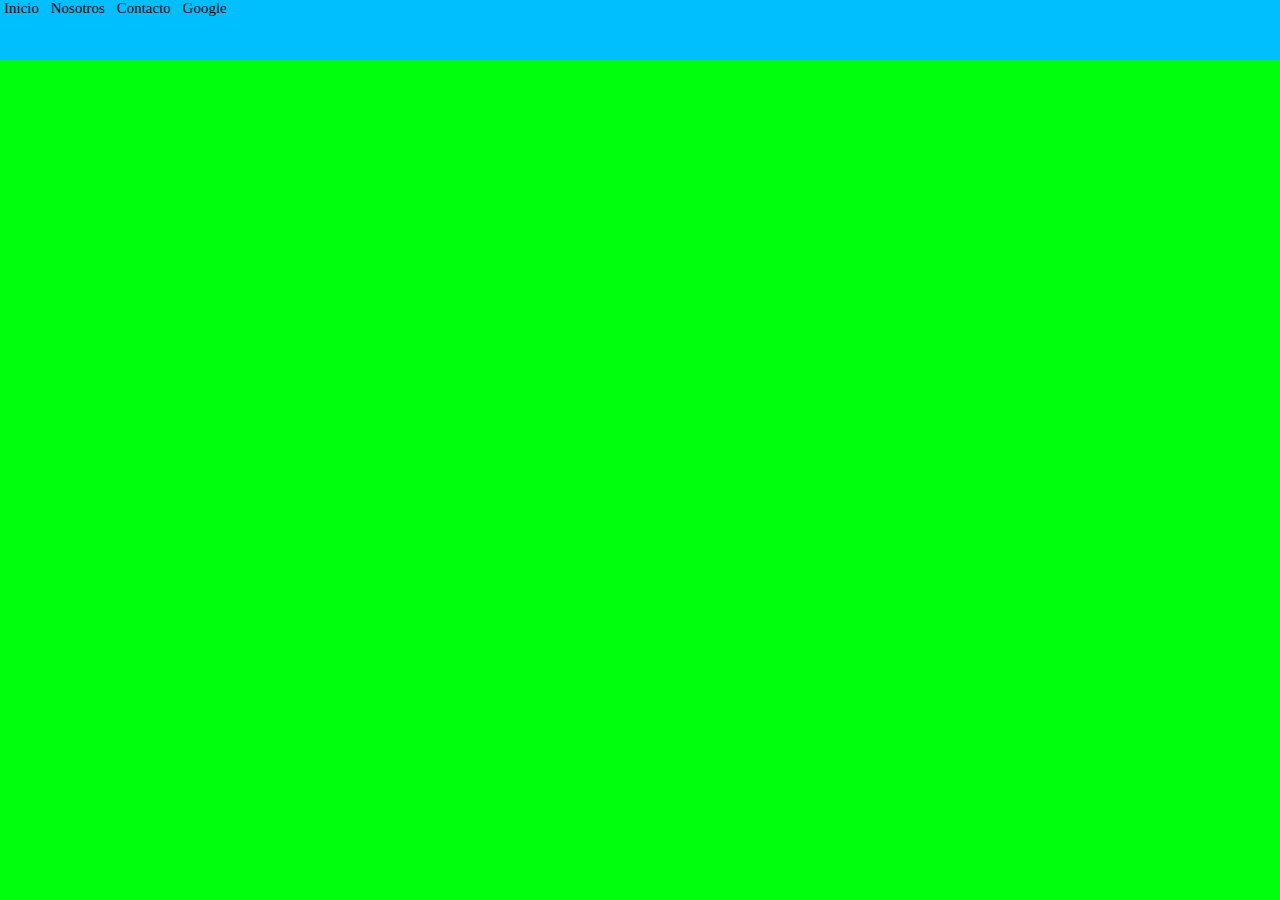
<file: recursosprofe/nosotros.html>
<!DOCTYPE html>
<html lang="en">
<head>
    <meta charset="UTF-8">
    <meta http-equiv="X-UA-Compatible" content="IE=edge">
    <meta name="viewport" content="width=device-width, initial-scale=1.0">
    <title>Document</title>
    <link rel="stylesheet" href="../css/index.css">
</head>
<body>
    <header>
        <nav>
            <picture>Imagen de Logo</picture>
            <ul>
                <li>
                    <a href="../index.html">Inicio</a>
                </li>
                <li>
                    <a href="./nosotros.html">Nosotros</a>
                </li>
                <li>
                    <a href="">Contacto</a>
                </li>
                <li>
                    <a href="https://google.com.ar">Google</a>
                </li>
            </ul>
        </nav>
    </header>
    <h1>Nosotros</h1>
    <main>
        <section>
            <h2></h2>
            <article>Lorem, ipsum dolor sit amet consectetur adipisicing elit. Nemo hic doloribus dolorem atque corrupti. Eos blanditiis temporibus laudantium facilis saepe voluptatum quia recusandae, iure, sapiente autem quas tempore. Maiores, voluptates.</article>
            <h2></h2>
            <article>Lorem, ipsum dolor sit amet consectetur adipisicing elit. Nemo hic doloribus dolorem atque corrupti. Eos blanditiis temporibus laudantium facilis saepe voluptatum quia recusandae, iure, sapiente autem quas tempore. Maiores, voluptates.</article>
            <h2></h2>
            <article>Lorem, ipsum dolor sit amet consectetur adipisicing elit. Nemo hic doloribus dolorem atque corrupti. Eos blanditiis temporibus laudantium facilis saepe voluptatum quia recusandae, iure, sapiente autem quas tempore. Maiores, voluptates.</article>
        </section>
        <section>
            <h2></h2>
            <article>Lorem, ipsum dolor sit amet consectetur adipisicing elit. Nemo hic doloribus dolorem atque corrupti. Eos blanditiis temporibus laudantium facilis saepe voluptatum quia recusandae, iure, sapiente autem quas tempore. Maiores, voluptates.</article>
            <h2></h2>
            <article>Lorem, ipsum dolor sit amet consectetur adipisicing elit. Nemo hic doloribus dolorem atque corrupti. Eos blanditiis temporibus laudantium facilis saepe voluptatum quia recusandae, iure, sapiente autem quas tempore. Maiores, voluptates.</article>
            <h2></h2>
            <article>Lorem, ipsum dolor sit amet consectetur adipisicing elit. Nemo hic doloribus dolorem atque corrupti. Eos blanditiis temporibus laudantium facilis saepe voluptatum quia recusandae, iure, sapiente autem quas tempore. Maiores, voluptates.</article>
        </section>
    </main>
    <section id="contacto">
        <h2>Contacto desde Nosotros</h2>
        <p>En este espacio iria un formulario de contacto</p>
    </section>
    <section>
        <h2></h2>
        <article>Lorem, ipsum dolor sit amet consectetur adipisicing elit. Nemo hic doloribus dolorem atque corrupti. Eos blanditiis temporibus laudantium facilis saepe voluptatum quia recusandae, iure, sapiente autem quas tempore. Maiores, voluptates.</article>
        <h2></h2>
        <article>Lorem, ipsum dolor sit amet consectetur adipisicing elit. Nemo hic doloribus dolorem atque corrupti. Eos blanditiis temporibus laudantium facilis saepe voluptatum quia recusandae, iure, sapiente autem quas tempore. Maiores, voluptates.</article>
        <h2></h2>
        <article>Lorem, ipsum dolor sit amet consectetur adipisicing elit. Nemo hic doloribus dolorem atque corrupti. Eos blanditiis temporibus laudantium facilis saepe voluptatum quia recusandae, iure, sapiente autem quas tempore. Maiores, voluptates.</article>
    </section>
    <section>
        <h2></h2>
        <article>Lorem, ipsum dolor sit amet consectetur adipisicing elit. Nemo hic doloribus dolorem atque corrupti. Eos blanditiis temporibus laudantium facilis saepe voluptatum quia recusandae, iure, sapiente autem quas tempore. Maiores, voluptates.</article>
        <h2></h2>
        <article>Lorem, ipsum dolor sit amet consectetur adipisicing elit. Nemo hic doloribus dolorem atque corrupti. Eos blanditiis temporibus laudantium facilis saepe voluptatum quia recusandae, iure, sapiente autem quas tempore. Maiores, voluptates.</article>
        <h2></h2>
        <article>Lorem, ipsum dolor sit amet consectetur adipisicing elit. Nemo hic doloribus dolorem atque corrupti. Eos blanditiis temporibus laudantium facilis saepe voluptatum quia recusandae, iure, sapiente autem quas tempore. Maiores, voluptates.</article>
    </section>
</body>
</html>
</file>
<file: css/index.css>
@import url('https://fonts.googleapis.com/css2?family=Roboto:wght@100;300;400;500&display=swap'); 

/* Normalize*/
*{
    margin: 0;
    padding: 0;
    box-sizing: border-box;
}

html{
    font-size: 'Roboto', sans-serif;
    font-size: 62.5%;
    font-weight: 300;
}

body{
    font-size: 0;/* esto hace que deasaparezca el bug del espacio entre elementos inline*/
    background-color: rgb(0, 255, 13);
}


header{
    background-color: deepskyblue;
    height: 60px;
    color: black;
    position: fixed;
    width: 100%;
}

/* .container{
    max-width: 1000px;
    margin: 0 auto;
} */

ul{
    list-style-type: none;
}

li{
    font-size: 1.5rem;
}

a{
    text-decoration: none;
    color: black;
}

header nav ul li{
    display: inline;
    padding: 4px;
    
}

/* .cabecera{
    background-color: cornflowerblue;
} */

div{
    display: inline-block;
    height: 300px;
    width: 300px;
    margin-top: 60px;
  /*  padding: 40px;
    margin: 10px;
    font-size: 20px;*/
       
}

section{
    display: flex;
}

/* img{
    width: 100%;
} */

.box-one{
    background-color: fuchsia;
    /*width: 400px;*/
}

.box-two{
    background-color:crimson ;
     position: relative;
    /*top: 100px;
    left: 100px; */
    /*width: 600px;*/
}


.box-child{
    position: absolute;
    top: 180px;
    right: -50px;
    height: 100px;
    width: 100px;
    background-color: blue;
}

.box-three{
    background-color: cadetblue;
    
}
</file>
